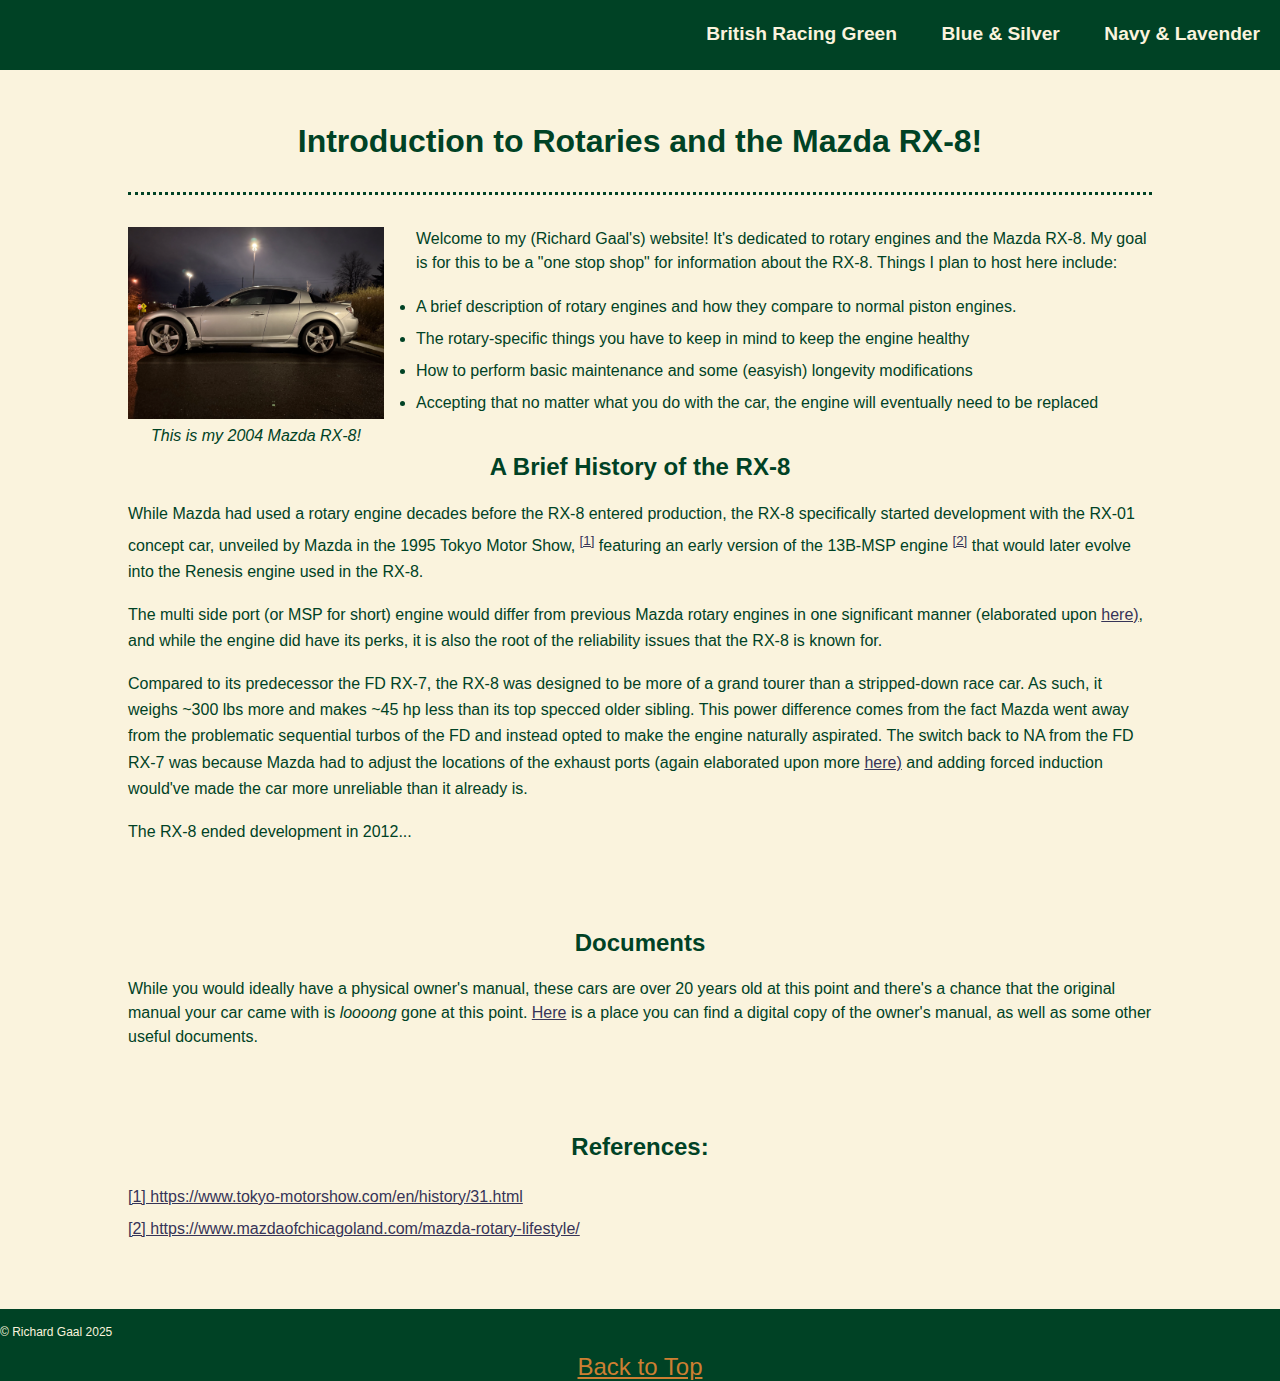
<file: index.html>
<!DOCTYPE html>
<html lang="en">
<head>
    <meta charset="UTF-8">
    <meta
        name="This is a webpage all about the Mazda RX-8! From what to look for when purchasing to maintence and how to drive them, you can find it here!"
        content="width=device-width, initial-scale=1.0">
    <title>Information about Mazda RX-8s!</title>
    <link rel="stylesheet" href="British Racing Green.css">
</head>
<body>
    <!--To Top link at the bottom of the page-->
    <div id="to_top"></div>
    <!--Navigation bars at the top of the website -->
    <nav>
        <ul>
            <li id="first_nav"><a href="index.html">British Racing Green</a></li>
            <li><a href="Blue & Silver.html">Blue & Silver</a></li>
            <li><a href="Navy & Lavender.html">Navy & Lavender</a></li>
        </ul>
    </nav>
    <!--Header tag is everything above the documents section-->
    <header>
        <h1>Introduction to Rotaries and the Mazda RX-8!</h1>
        <!--Figure is the image and caption for the image-->
        <figure>
                <img src="images/My_Car1.jpg.jpeg" alt="A picture of my Silver 2004 Mazda RX-8 in the Olympic College parking lot at night"/>
                <figcaption>This is my 2004 Mazda RX-8!</figcaption>
        </figure>
        <p>Welcome to my (Richard Gaal's) website! It's dedicated to rotary engines and the Mazda RX-8. My goal is for this to be a "one stop shop" 
            for information about the RX-8. Things I plan to host here include:</p>
        <ul>
            <li>A brief description of rotary engines and how they compare to normal piston engines.</li>
            <li>The rotary-specific things you have to keep in mind to keep the engine healthy</li>
            <li>How to perform basic maintenance and some (easyish) longevity modifications</li>
            <li>Accepting that no matter what you do with the car, the engine will eventually need to be replaced</li>
        </ul>
    </header>

    <!--Main contains almost all of the content for the web page-->
    <main>
        <!--History is the bulk of the content on the home page; basic header and paragraphs-->
        <section id="history">
            <h2>A Brief History of the RX-8</h2>
            <p>While Mazda had used a rotary engine decades before the RX-8 entered production, the RX-8 specifically started development with the RX-01 concept car,
                unveiled by Mazda in the 1995 Tokyo Motor Show, <sup><a href="#ref_1" class="references">[1]</a></sup> featuring 
                an early version of the 13B-MSP engine <sup><a href="#ref_2" class="references">[2]</a></sup> that would later evolve into the Renesis engine used in the RX-8. </p>

            <p> The multi side port (or MSP for short) engine would differ from previous Mazda rotary engines in one significant manner (elaborated upon 
                <a href="howitworks.html">here)</a>, and while the engine did have its perks, it is also the root of the reliability issues that the RX-8 is known for.</p>

            <p> Compared to its predecessor the FD RX-7, the RX-8 was designed to be more of a grand tourer than a stripped-down race car. As such, it weighs ~300 lbs
                more and makes ~45 hp less than its top specced older sibling. This power difference comes from the fact Mazda went away from the problematic sequential turbos of the FD
                and instead opted to make the engine naturally aspirated. The switch back to NA from the FD RX-7 was because Mazda had to adjust the locations of the exhaust ports
                (again elaborated upon more <a href="howitworks.html">here)</a> and adding forced induction would've made the car more unreliable than it already is.</p>
            <p> The RX-8 ended development in 2012...

            </p>
        </section>
        <!--Documents is where I'm currently holding any links or other PDFs that I tihknk are important to keep. I might move this to a separate page in the future.-->
        <section id="documents">
            <h2>Documents</h2>
            <p>While you would ideally have a physical owner's manual, these cars are over 20 years old at this point and there's a chance 
                that the original manual your car came with is <em>loooong</em> gone at this point. <a href="https://rotaryheads.com/PDF/RX8/" target="_blank">Here</a> is a place you can find a 
                digital copy of the owner's manual, as well as some other useful documents.</p>
        </section>
        <!--References are only the links that I'm using as sources. Formatted similarly to Wikipedia's references-->
        <section id="references">
            <h2>References:</h2>
            <ul>
                <li><a href="https://www.tokyo-motorshow.com/en/history/31.html" id="ref_1"> [1] https://www.tokyo-motorshow.com/en/history/31.html</a></li>
                <li><a href="https://www.mazdaofchicagoland.com/mazda-rotary-lifestyle/" id="ref_2">[2] https://www.mazdaofchicagoland.com/mazda-rotary-lifestyle/</a></li>
            </ul>
        </section>
    </main>
    <!--Footer contains "copyright" info and a back to top link-->
    <footer>
        <p>&copy; Richard Gaal 2025</p>
        <li><a href="#to_top" class="references">Back to Top</a></li>
    </footer>
</body>

</html>
</file>
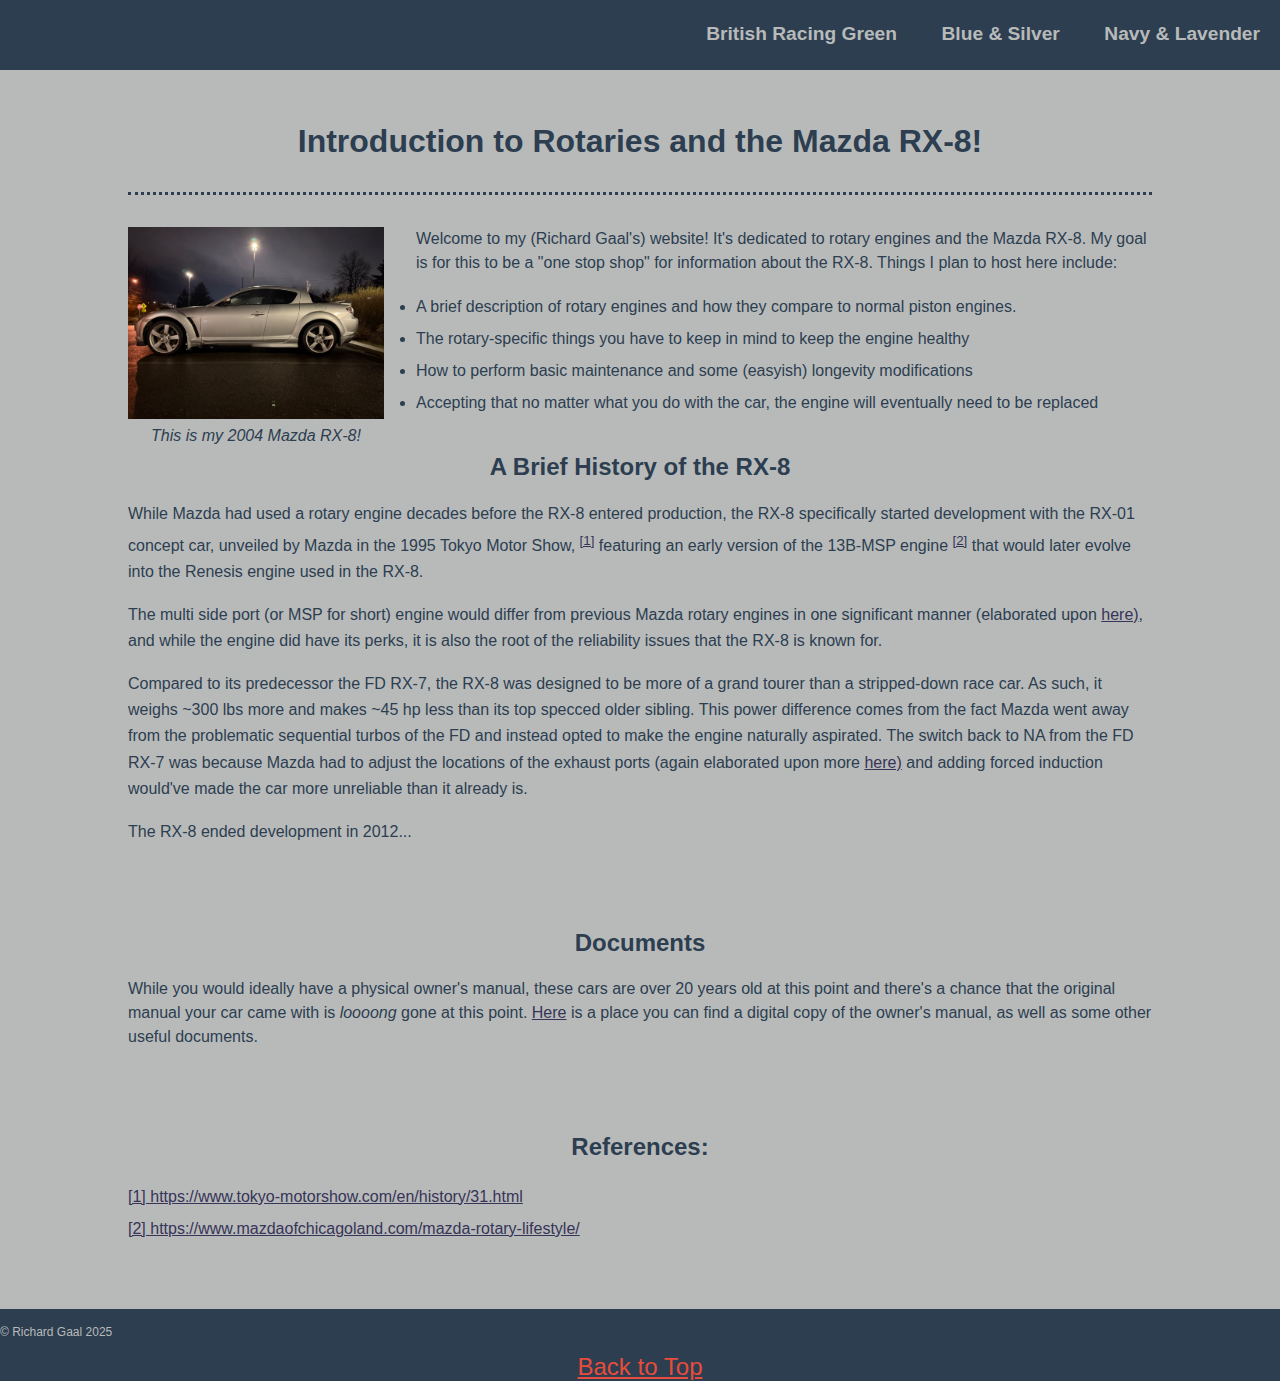
<file: Blue & Silver.html>
<!DOCTYPE html>
<html lang="en">
<head>
    <meta charset="UTF-8">
    <meta
        name="This is a webpage all about the Mazda RX-8! From what to look for when purchasing to maintence and how to drive them, you can find it here!"
        content="width=device-width, initial-scale=1.0">
    <title>Information about Mazda RX-8s!</title>
    <link rel="stylesheet" href="Blue & Silver.css">
</head>
<body>
    <!--To Top link at the bottom of the page-->
    <div id="to_top"></div>
    <!--Navigation bars at the top of the website -->
    <nav>
        <ul>
            <li id="first_nav"><a href="index.html">British Racing Green</a></li>
            <li><a href="Blue & Silver.html">Blue & Silver</a></li>
            <li><a href="Navy & Lavender.html">Navy & Lavender</a></li>
        </ul>
    </nav>
    <!--Header tag is everything above the documents section-->
    <header>
        <h1>Introduction to Rotaries and the Mazda RX-8!</h1>
        <!--Figure is the image and caption for the image-->
        <figure>
                <img src="images/My_Car1.jpg.jpeg" alt="A picture of my Silver 2004 Mazda RX-8 in the Olympic College parking lot at night"/>
                <figcaption>This is my 2004 Mazda RX-8!</figcaption>
        </figure>
        <p>Welcome to my (Richard Gaal's) website! It's dedicated to rotary engines and the Mazda RX-8. My goal is for this to be a "one stop shop" 
            for information about the RX-8. Things I plan to host here include:</p>
        <ul>
            <li>A brief description of rotary engines and how they compare to normal piston engines.</li>
            <li>The rotary-specific things you have to keep in mind to keep the engine healthy</li>
            <li>How to perform basic maintenance and some (easyish) longevity modifications</li>
            <li>Accepting that no matter what you do with the car, the engine will eventually need to be replaced</li>
        </ul>
    </header>

    <!--Main contains almost all of the content for the web page-->
    <main>
        <!--History is the bulk of the content on the home page; basic header and paragraphs-->
        <section id="history">
            <h2>A Brief History of the RX-8</h2>
            <p>While Mazda had used a rotary engine decades before the RX-8 entered production, the RX-8 specifically started development with the RX-01 concept car,
                unveiled by Mazda in the 1995 Tokyo Motor Show, <sup><a href="#ref_1" class="references">[1]</a></sup> featuring 
                an early version of the 13B-MSP engine <sup><a href="#ref_2" class="references">[2]</a></sup> that would later evolve into the Renesis engine used in the RX-8. </p>

            <p> The multi side port (or MSP for short) engine would differ from previous Mazda rotary engines in one significant manner (elaborated upon 
                <a href="howitworks.html">here)</a>, and while the engine did have its perks, it is also the root of the reliability issues that the RX-8 is known for.</p>

            <p> Compared to its predecessor the FD RX-7, the RX-8 was designed to be more of a grand tourer than a stripped-down race car. As such, it weighs ~300 lbs
                more and makes ~45 hp less than its top specced older sibling. This power difference comes from the fact Mazda went away from the problematic sequential turbos of the FD
                and instead opted to make the engine naturally aspirated. The switch back to NA from the FD RX-7 was because Mazda had to adjust the locations of the exhaust ports
                (again elaborated upon more <a href="howitworks.html">here)</a> and adding forced induction would've made the car more unreliable than it already is.</p>
            <p> The RX-8 ended development in 2012...

            </p>
        </section>
        <!--Documents is where I'm currently holding any links or other PDFs that I tihknk are important to keep. I might move this to a separate page in the future.-->
        <section id="documents">
            <h2>Documents</h2>
            <p>While you would ideally have a physical owner's manual, these cars are over 20 years old at this point and there's a chance 
                that the original manual your car came with is <em>loooong</em> gone at this point. <a href="https://rotaryheads.com/PDF/RX8/" target="_blank">Here</a> is a place you can find a 
                digital copy of the owner's manual, as well as some other useful documents.</p>
        </section>
        <!--References are only the links that I'm using as sources. Formatted similarly to Wikipedia's references-->
        <section id="references">
            <h2>References:</h2>
            <ul>
                <li><a href="https://www.tokyo-motorshow.com/en/history/31.html" id="ref_1"> [1] https://www.tokyo-motorshow.com/en/history/31.html</a></li>
                <li><a href="https://www.mazdaofchicagoland.com/mazda-rotary-lifestyle/" id="ref_2">[2] https://www.mazdaofchicagoland.com/mazda-rotary-lifestyle/</a></li>
            </ul>
        </section>
    </main>
    <!--Footer contains "copyright" info and a back to top link-->
    <footer>
        <p>&copy; Richard Gaal 2025</p>
        <li><a href="#to_top" class="references">Back to Top</a></li>
    </footer>
</body>

</html>
</file>
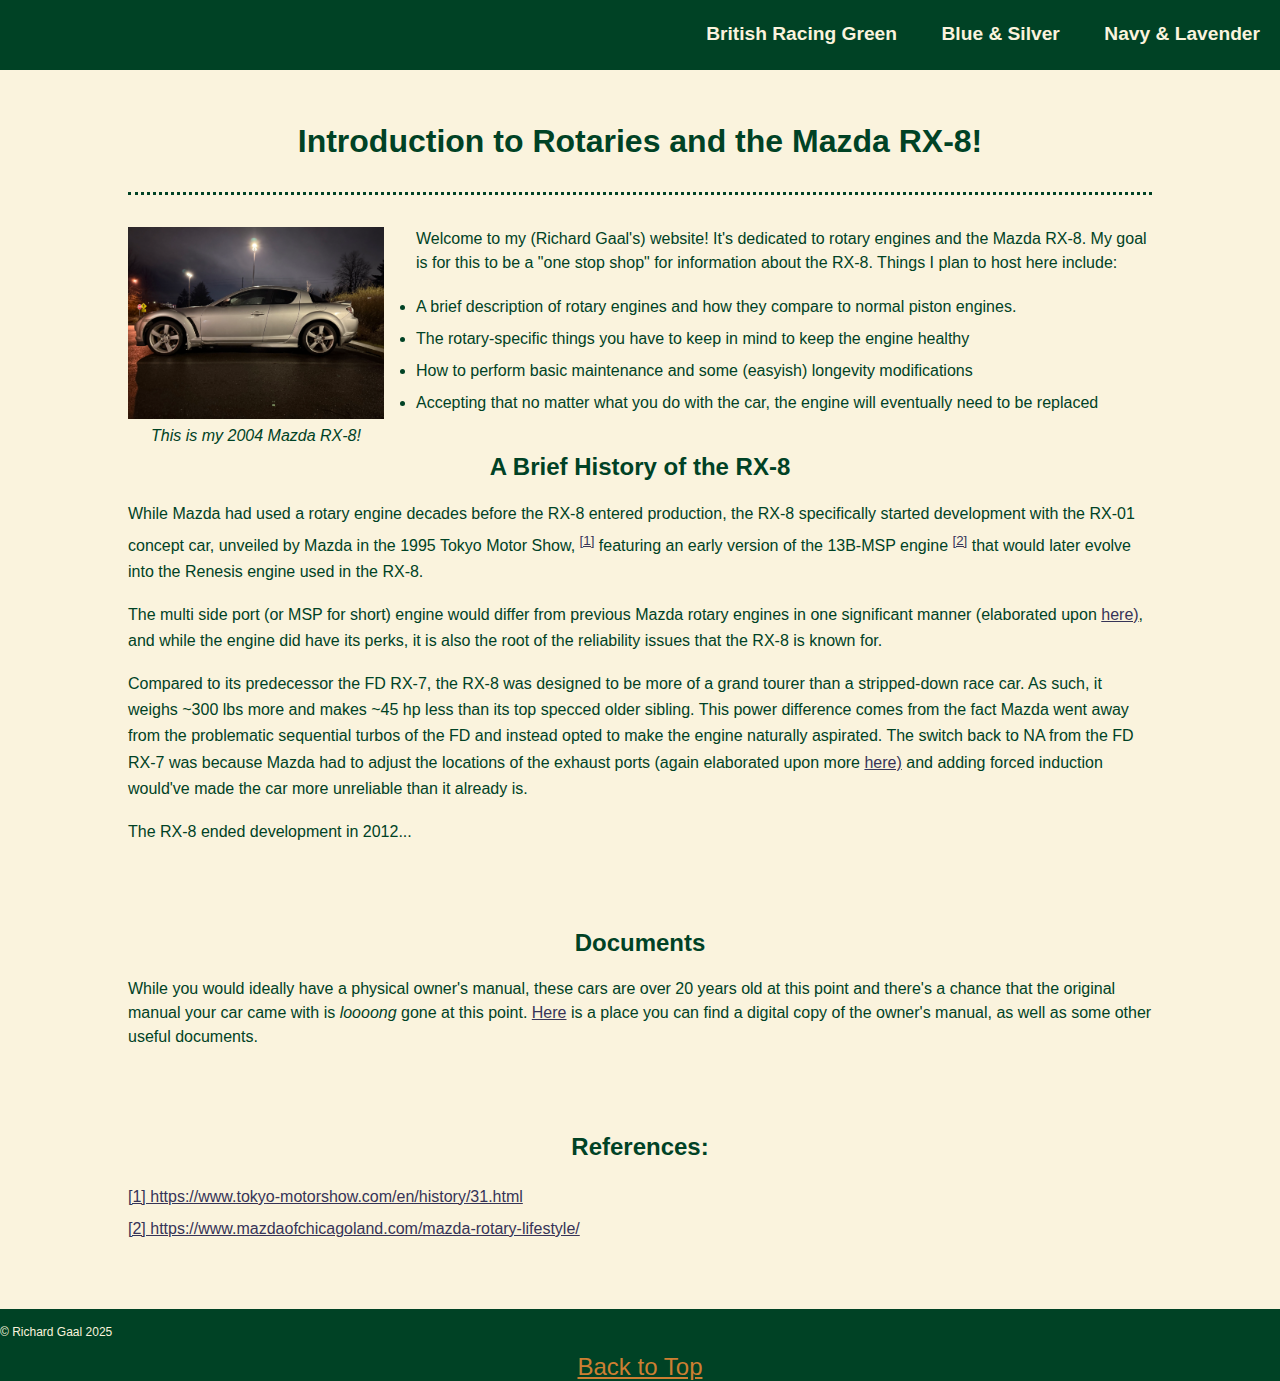
<file: British Racing Green.html>
<!DOCTYPE html>
<html lang="en">
<head>
    <meta charset="UTF-8">
    <meta
        name="This is a webpage all about the Mazda RX-8! From what to look for when purchasing to maintence and how to drive them, you can find it here!"
        content="width=device-width, initial-scale=1.0">
    <title>Information about Mazda RX-8s!</title>
    <link rel="stylesheet" href="British Racing Green.css">
</head>
<body>
    <!--To Top link at the bottom of the page-->
    <div id="to_top"></div>
    <!--Navigation bars at the top of the website -->
    <nav>
        <ul>
            <li id="first_nav"><a href="British Racing Green.html">British Racing Green</a></li>
            <li><a href="Blue & Silver.html">Blue & Silver</a></li>
            <li><a href="Navy & Lavender.html">Navy & Lavender</a></li>
        </ul>
    </nav>
    <!--Header tag is everything above the documents section-->
    <header>
        <h1>Introduction to Rotaries and the Mazda RX-8!</h1>
        <!--Figure is the image and caption for the image-->
        <figure>
                <img src="images/My_Car1.jpg.jpeg" alt="A picture of my Silver 2004 Mazda RX-8 in the Olympic College parking lot at night"/>
                <figcaption>This is my 2004 Mazda RX-8!</figcaption>
        </figure>
        <p>Welcome to my (Richard Gaal's) website! It's dedicated to rotary engines and the Mazda RX-8. My goal is for this to be a "one stop shop" 
            for information about the RX-8. Things I plan to host here include:</p>
        <ul>
            <li>A brief description of rotary engines and how they compare to normal piston engines.</li>
            <li>The rotary-specific things you have to keep in mind to keep the engine healthy</li>
            <li>How to perform basic maintenance and some (easyish) longevity modifications</li>
            <li>Accepting that no matter what you do with the car, the engine will eventually need to be replaced</li>
        </ul>
    </header>

    <!--Main contains almost all of the content for the web page-->
    <main>
        <!--History is the bulk of the content on the home page; basic header and paragraphs-->
        <section id="history">
            <h2>A Brief History of the RX-8</h2>
            <p>While Mazda had used a rotary engine decades before the RX-8 entered production, the RX-8 specifically started development with the RX-01 concept car,
                unveiled by Mazda in the 1995 Tokyo Motor Show, <sup><a href="#ref_1" class="references">[1]</a></sup> featuring 
                an early version of the 13B-MSP engine <sup><a href="#ref_2" class="references">[2]</a></sup> that would later evolve into the Renesis engine used in the RX-8. </p>

            <p> The multi side port (or MSP for short) engine would differ from previous Mazda rotary engines in one significant manner (elaborated upon 
                <a href="howitworks.html">here)</a>, and while the engine did have its perks, it is also the root of the reliability issues that the RX-8 is known for.</p>

            <p> Compared to its predecessor the FD RX-7, the RX-8 was designed to be more of a grand tourer than a stripped-down race car. As such, it weighs ~300 lbs
                more and makes ~45 hp less than its top specced older sibling. This power difference comes from the fact Mazda went away from the problematic sequential turbos of the FD
                and instead opted to make the engine naturally aspirated. The switch back to NA from the FD RX-7 was because Mazda had to adjust the locations of the exhaust ports
                (again elaborated upon more <a href="howitworks.html">here)</a> and adding forced induction would've made the car more unreliable than it already is.</p>
            <p> The RX-8 ended development in 2012...

            </p>
        </section>
        <!--Documents is where I'm currently holding any links or other PDFs that I tihknk are important to keep. I might move this to a separate page in the future.-->
        <section id="documents">
            <h2>Documents</h2>
            <p>While you would ideally have a physical owner's manual, these cars are over 20 years old at this point and there's a chance 
                that the original manual your car came with is <em>loooong</em> gone at this point. <a href="https://rotaryheads.com/PDF/RX8/" target="_blank">Here</a> is a place you can find a 
                digital copy of the owner's manual, as well as some other useful documents.</p>
        </section>
        <!--References are only the links that I'm using as sources. Formatted similarly to Wikipedia's references-->
        <section id="references">
            <h2>References:</h2>
            <ul>
                <li><a href="https://www.tokyo-motorshow.com/en/history/31.html" id="ref_1"> [1] https://www.tokyo-motorshow.com/en/history/31.html</a></li>
                <li><a href="https://www.mazdaofchicagoland.com/mazda-rotary-lifestyle/" id="ref_2">[2] https://www.mazdaofchicagoland.com/mazda-rotary-lifestyle/</a></li>
            </ul>
        </section>
    </main>
    <!--Footer contains "copyright" info and a back to top link-->
    <footer>
        <p>&copy; Richard Gaal 2025</p>
        <li><a href="#to_top" class="references">Back to Top</a></li>
    </footer>
</body>

</html>
</file>
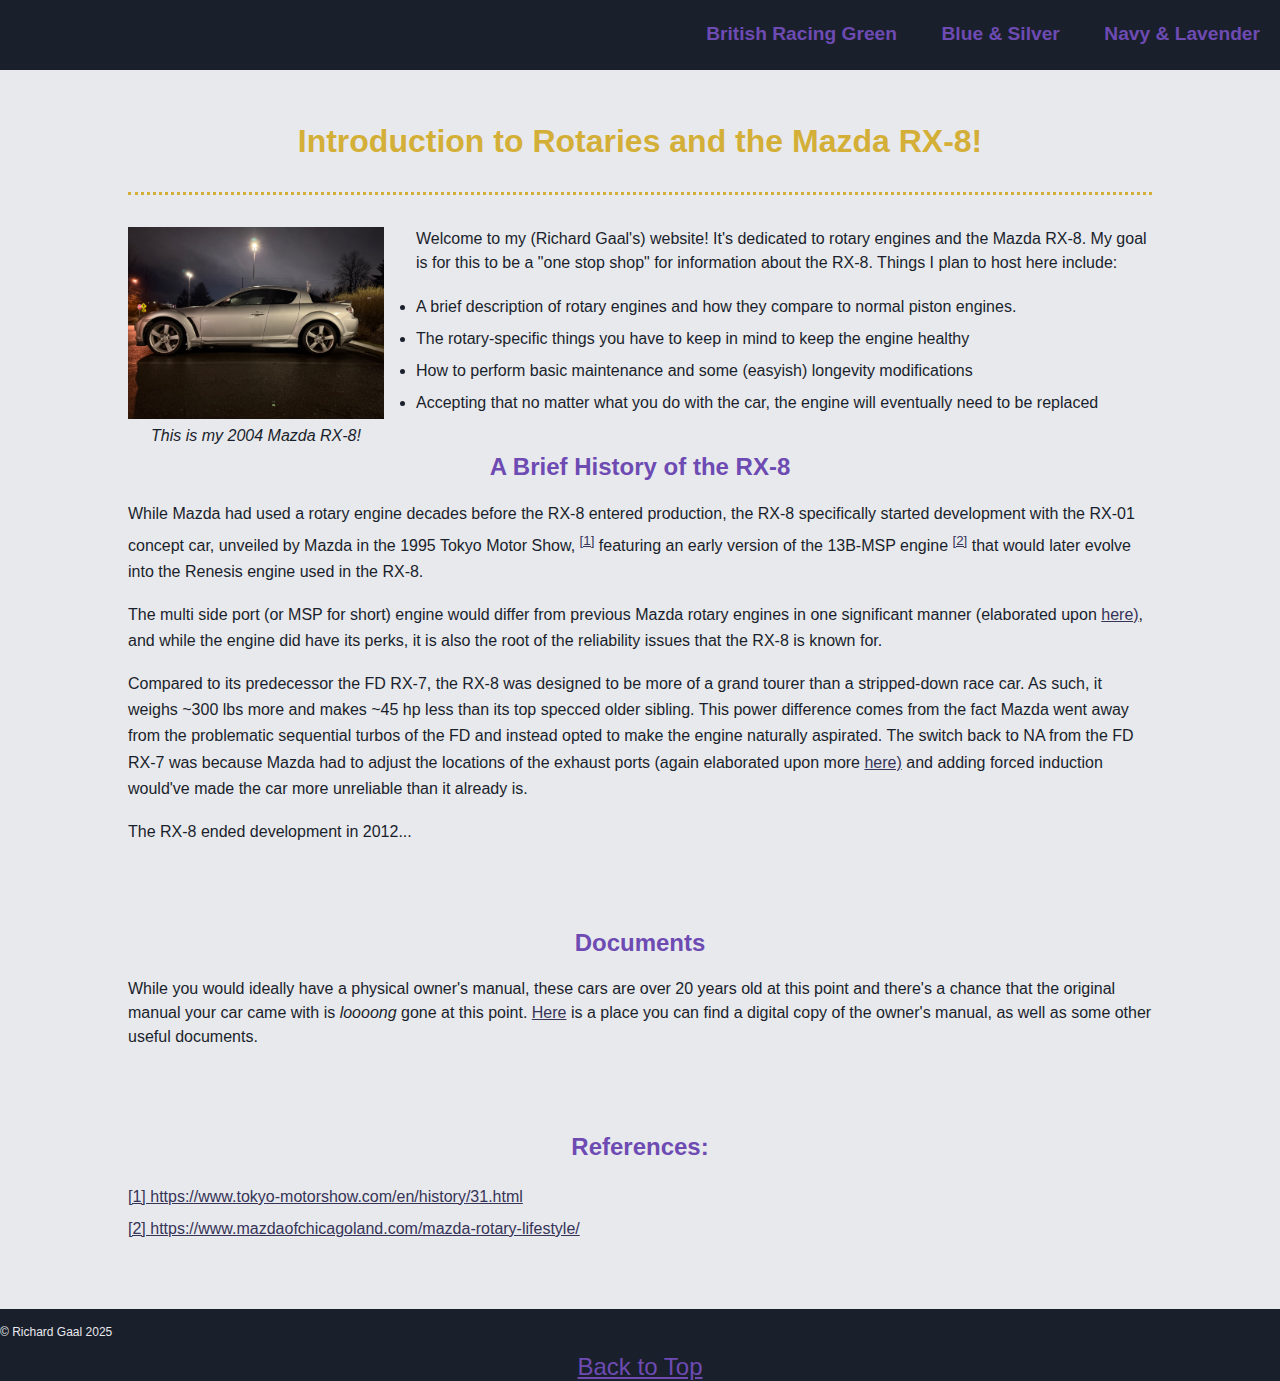
<file: Navy & Lavender.html>
<!DOCTYPE html>
<html lang="en">
<head>
    <meta charset="UTF-8">
    <meta
        name="This is a webpage all about the Mazda RX-8! From what to look for when purchasing to maintence and how to drive them, you can find it here!"
        content="width=device-width, initial-scale=1.0">
    <title>Information about Mazda RX-8s!</title>
    <link rel="stylesheet" href="Navy & Lavender.css">
</head>
<body>
    <!--To Top link at the bottom of the page-->
    <div id="to_top"></div>
    <!--Navigation bars at the top of the website -->
    <nav>
        <ul>
            <li id="first_nav"><a href="index.html">British Racing Green</a></li>
            <li><a href="Blue & Silver.html">Blue & Silver</a></li>
            <li><a href="Navy & Lavender.html">Navy & Lavender</a></li>
        </ul>
    </nav>
    <!--Header tag is everything above the documents section-->
    <header>
        <h1>Introduction to Rotaries and the Mazda RX-8!</h1>
        <!--Figure is the image and caption for the image-->
        <figure>
                <img src="images/My_Car1.jpg.jpeg" alt="A picture of my Silver 2004 Mazda RX-8 in the Olympic College parking lot at night"/>
                <figcaption>This is my 2004 Mazda RX-8!</figcaption>
        </figure>
        <p>Welcome to my (Richard Gaal's) website! It's dedicated to rotary engines and the Mazda RX-8. My goal is for this to be a "one stop shop" 
            for information about the RX-8. Things I plan to host here include:</p>
        <ul>
            <li>A brief description of rotary engines and how they compare to normal piston engines.</li>
            <li>The rotary-specific things you have to keep in mind to keep the engine healthy</li>
            <li>How to perform basic maintenance and some (easyish) longevity modifications</li>
            <li>Accepting that no matter what you do with the car, the engine will eventually need to be replaced</li>
        </ul>
    </header>

    <!--Main contains almost all of the content for the web page-->
    <main>
        <!--History is the bulk of the content on the home page; basic header and paragraphs-->
        <section id="history">
            <h2>A Brief History of the RX-8</h2>
            <p>While Mazda had used a rotary engine decades before the RX-8 entered production, the RX-8 specifically started development with the RX-01 concept car,
                unveiled by Mazda in the 1995 Tokyo Motor Show, <sup><a href="#ref_1" class="references">[1]</a></sup> featuring 
                an early version of the 13B-MSP engine <sup><a href="#ref_2" class="references">[2]</a></sup> that would later evolve into the Renesis engine used in the RX-8. </p>

            <p> The multi side port (or MSP for short) engine would differ from previous Mazda rotary engines in one significant manner (elaborated upon 
                <a href="howitworks.html">here)</a>, and while the engine did have its perks, it is also the root of the reliability issues that the RX-8 is known for.</p>

            <p> Compared to its predecessor the FD RX-7, the RX-8 was designed to be more of a grand tourer than a stripped-down race car. As such, it weighs ~300 lbs
                more and makes ~45 hp less than its top specced older sibling. This power difference comes from the fact Mazda went away from the problematic sequential turbos of the FD
                and instead opted to make the engine naturally aspirated. The switch back to NA from the FD RX-7 was because Mazda had to adjust the locations of the exhaust ports
                (again elaborated upon more <a href="howitworks.html">here)</a> and adding forced induction would've made the car more unreliable than it already is.</p>
            <p> The RX-8 ended development in 2012...

            </p>
        </section>
        <!--Documents is where I'm currently holding any links or other PDFs that I tihknk are important to keep. I might move this to a separate page in the future.-->
        <section id="documents">
            <h2>Documents</h2>
            <p>While you would ideally have a physical owner's manual, these cars are over 20 years old at this point and there's a chance 
                that the original manual your car came with is <em>loooong</em> gone at this point. <a href="https://rotaryheads.com/PDF/RX8/" target="_blank">Here</a> is a place you can find a 
                digital copy of the owner's manual, as well as some other useful documents.</p>
        </section>
        <!--References are only the links that I'm using as sources. Formatted similarly to Wikipedia's references-->
        <section id="references">
            <h2>References:</h2>
            <ul>
                <li><a href="https://www.tokyo-motorshow.com/en/history/31.html" id="ref_1"> [1] https://www.tokyo-motorshow.com/en/history/31.html</a></li>
                <li><a href="https://www.mazdaofchicagoland.com/mazda-rotary-lifestyle/" id="ref_2">[2] https://www.mazdaofchicagoland.com/mazda-rotary-lifestyle/</a></li>
            </ul>
        </section>
    </main>
    <!--Footer contains "copyright" info and a back to top link-->
    <footer>
        <p>&copy; Richard Gaal 2025</p>
        <li><a href="#to_top" class="references">Back to Top</a></li>
    </footer>
</body>

</html>
</file>
<file: British Racing Green.css>
:root{
    font-family: Arial, Helvetica, sans-serif;
    --color-primary: #004225;
    --color-secondary: #FAF3DD;
    --color-accent: #CD7F32;
    --color-dark: #1A1A1A;
    color: var(--color-text);
}

/*  Blue/Silver color pallete
    --color-primary: #2C3E50;
    --color-secondary: #b8baba;
    --color-accent: #e74C3C;
    --color-text: #333333;
    --color-light: #ffffff; */
/* All of my type selectors */

body {
    padding: 0;
    margin: 0;
    background-color: var(--color-secondary);
    color: var(--color-primary);
}

a {
    color: #363457;
}

h1, h2, h3 {
    text-align: center;
    color: var(--color-primary);
}

p {
    line-height: 1.5em;
}

header {
    width: 80%;
    margin: auto;
}

main {
    width: 80%;
    margin: auto;
}


/* CSS for the navigation */

nav {
    margin: 0;
    padding: 0;
    width: 100%;
    background-color: var(--color-primary);
    text-align: right; 
    height: 70px; 
}

nav ul {
    margin: 0;
    padding: 0;
    list-style-type: none;
    display: inline-block; 
}

nav ul li {
    display: inline-block;
    margin: 0;
}

nav ul li a {
    display: block;
    padding: 12px 18px; 
    text-decoration: none;
    color: var(--color-secondary);
    font-weight: bold;
    font-size: 1.2em;
    line-height: 40px; 
    border: 2px solid transparent;
}

nav a:hover {
    color:var(--color-accent);
}

/* CSS for the image and caption at the top of the page!
    credit to McGarnagle @ https://stackoverflow.com/questions/10128950/how-to-write-a-caption-under-an-image 
    for the information about figure and figcaption
*/

figure {
    float: left;
    margin: 0 2em 0.5em 0; 
    text-align: center;
    max-width: 25%; 
}

figure img {
    width: 100%;
    height: auto;
    display: block; 
}

figcaption {
    margin-top: 0.5em;
    font-style: italic; 
}

/* CSS for the header */
header>h1 {
    clear: both;
    padding-top: 1em;
    padding-bottom: 1em;
    margin-bottom: 1em;
    border-bottom: dotted;
}

header>ul {
    line-height: 2em;
}

/* CSS for main! */
main h2 { 
    clear: left;
}
 
/* CSS for the history section! */

section#history>p {
    line-height: 1.65em;
}

/* CSS for the Documents section!*/

section#documents a:hover {
    font-family: Verdana, Geneva, Tahoma, sans-serif;
    color:rgba(124, 8, 118, 0.747)
}

/* References! */

section {
    padding-bottom: 3em;
}

section#references ul {
    list-style-type: none;
    padding: 0;
}

section#references li {
    line-height: 2em;
}
/* CSS for the footer */
footer {
    clear: both;
    text-align: left;
    width: 100%;
    font-size: 0.75em;
    border-top: solid 2px;
    background-color: var(--color-primary); 
}

footer>p {
    color: var(--color-secondary);
}

footer>li {
    font-size: 2em;
    text-align: center;
}

footer a {
    color: var(--color-accent);
}

/* Responsive web design! */

/* This media query fixes the navigation menu before it breaks. Doesn't actually come into play on my phone but defintely would on slightly smaller ones.
    Just makes the Nav bar vertical as opposed to horizontal */
@media only screen and (max-width: 820px) {
    nav {
        height: auto; 
        text-align: center; 
    }
    
    nav ul {
        display: block; 
        width: 100%;
    }
    
    nav ul li {
        display: block; 
        width: 100%;
        margin: 0;
    }
    
    nav ul li a {
        display: block;
        width: 100%;
        height: auto; 
        padding: 15px 20px;
        line-height: normal;
        text-align: center;
        border: none;
        border-bottom: 1px solid #555; 
    }
    
    nav ul li a:hover {
        background-color: #4e4a4a; 
        border: none;
        border-bottom: 1px solid #555; 
    }
    
    
    nav ul li:last-child a {
        border-bottom: none; 
    }
}


/* This media query fixes the formating of the text next to the picture in the header */
@media only screen and (max-width: 985px) {
    figure {
        float: left;
    }

    header ul {
        clear: both;
    }

}
</file>
<file: Blue & Silver.css>
:root{
    font-family: Arial, Helvetica, sans-serif;
    --color-primary: #2C3E50;
    --color-secondary: #b8baba;
    --color-accent: #e74C3C;
    --color-text: #333333;
    --color-light: #ffffff; 
    color: var(--color-text);
}

/*  Blue/Silver color pallete
    --color-primary: #2C3E50;
    --color-secondary: #b8baba;
    --color-accent: #e74C3C;
    --color-text: #333333;
    --color-light: #ffffff; */
/* All of my type selectors */

body {
    padding: 0;
    margin: 0;
    background-color: var(--color-secondary);
    color: var(--color-primary);
}

a {
    color: #363457;
}

h1, h2, h3 {
    text-align: center;
    color: var(--color-primary);
}

p {
    line-height: 1.5em;
}

header {
    width: 80%;
    margin: auto;
}

main {
    width: 80%;
    margin: auto;
}


/* CSS for the navigation */

nav {
    margin: 0;
    padding: 0;
    width: 100%;
    background-color: var(--color-primary);
    text-align: right; 
    height: 70px; 
}

nav ul {
    margin: 0;
    padding: 0;
    list-style-type: none;
    display: inline-block; 
}

nav ul li {
    display: inline-block;
    margin: 0;
}

nav ul li a {
    display: block;
    padding: 12px 18px; 
    text-decoration: none;
    color: var(--color-secondary);
    font-weight: bold;
    font-size: 1.2em;
    line-height: 40px; 
    border: 2px solid transparent;
}

nav a:hover {
    color:var(--color-accent);
}

/* CSS for the image and caption at the top of the page!
    credit to McGarnagle @ https://stackoverflow.com/questions/10128950/how-to-write-a-caption-under-an-image 
    for the information about figure and figcaption
*/

figure {
    float: left;
    margin: 0 2em 0.5em 0; 
    text-align: center;
    max-width: 25%; 
}

figure img {
    width: 100%;
    height: auto;
    display: block; 
}

figcaption {
    margin-top: 0.5em;
    font-style: italic; 
}

/* CSS for the header */
header>h1 {
    clear: both;
    padding-top: 1em;
    padding-bottom: 1em;
    margin-bottom: 1em;
    border-bottom: dotted;
}

header>ul {
    line-height: 2em;
}

/* CSS for main! */
main h2 { 
    clear: left;
}
 
/* CSS for the history section! */

section#history>p {
    line-height: 1.65em;
}

/* CSS for the Documents section!*/

section#documents a:hover {
    font-family: Verdana, Geneva, Tahoma, sans-serif;
    color:rgba(124, 8, 118, 0.747)
}

/* References! */

section {
    padding-bottom: 3em;
}

section#references ul {
    list-style-type: none;
    padding: 0;
}

section#references li {
    line-height: 2em;
}
/* CSS for the footer */
footer {
    clear: both;
    text-align: left;
    width: 100%;
    font-size: 0.75em;
    border-top: solid 2px;
    background-color: var(--color-primary); 
}

footer>p {
    color: var(--color-secondary);
}

footer>li {
    font-size: 2em;
    text-align: center;
}

footer a {
    color: var(--color-accent);
}

/* Responsive web design! */

/* This media query fixes the navigation menu before it breaks. Doesn't actually come into play on my phone but defintely would on slightly smaller ones.
    Just makes the Nav bar vertical as opposed to horizontal */
@media only screen and (max-width: 820px) {
    nav {
        height: auto; 
        text-align: center; 
    }
    
    nav ul {
        display: block; 
        width: 100%;
    }
    
    nav ul li {
        display: block; 
        width: 100%;
        margin: 0;
    }
    
    nav ul li a {
        display: block;
        width: 100%;
        height: auto; 
        padding: 15px 20px;
        line-height: normal;
        text-align: center;
        border: none;
        border-bottom: 1px solid #555; 
    }
    
    nav ul li a:hover {
        background-color: #4e4a4a; 
        border: none;
        border-bottom: 1px solid #555; 
    }
    
    
    nav ul li:last-child a {
        border-bottom: none; 
    }
}


/* This media query fixes the formating of the text next to the picture in the header */
@media only screen and (max-width: 985px) {
    figure {
        float: left;
    }

    header ul {
        clear: both;
    }

}
</file>
<file: Navy & Lavender.css>
:root{
    font-family: Arial, Helvetica, sans-serif;
    --color-primary: #1A1F2C;
    --color-secondary: #E8E9ED;
    --color-accent: #6D4BB3;
    --color-highlight:#D4AF37;
    color: var(--color-text);
}

/* All of my type selectors */

body {
    padding: 0;
    margin: 0;
    background-color: var(--color-secondary);
    color: var(--color-primary);
}

a {
    color: #363457;
}

h1 {
    color: var(--color-highlight);
    text-align: center;
}

h2 {
    color: var(--color-accent);
    text-align: center;
}

p {
    line-height: 1.5em;
}

header {
    width: 80%;
    margin: auto;
}

main {
    width: 80%;
    margin: auto;
}


/* CSS for the navigation */

nav {
    margin: 0;
    padding: 0;
    width: 100%;
    background-color: var(--color-primary);
    text-align: right; 
    height: 70px; 
}

nav ul {
    margin: 0;
    padding: 0;
    list-style-type: none;
    display: inline-block; 
}

nav ul li {
    display: inline-block;
    margin: 0;
}

nav ul li a {
    display: block;
    padding: 12px 18px; 
    text-decoration: none;
    color: var(--color-accent);
    font-weight: bold;
    font-size: 1.2em;
    line-height: 40px; 
    border: 2px solid transparent;
}

nav a:hover {
    color:var(--color-highlight);
}

/* CSS for the image and caption at the top of the page!
    credit to McGarnagle @ https://stackoverflow.com/questions/10128950/how-to-write-a-caption-under-an-image 
    for the information about figure and figcaption
*/

figure {
    float: left;
    margin: 0 2em 0.5em 0; 
    text-align: center;
    max-width: 25%; 
}

figure img {
    width: 100%;
    height: auto;
    display: block; 
}

figcaption {
    margin-top: 0.5em;
    font-style: italic; 
}

/* CSS for the header */
header>h1 {
    clear: both;
    padding-top: 1em;
    padding-bottom: 1em;
    margin-bottom: 1em;
    border-bottom: dotted;
}

header>ul {
    line-height: 2em;
}

/* CSS for main! */
main h2 { 
    clear: left;
}
 
/* CSS for the history section! */

section#history>p {
    line-height: 1.65em;
}

/* CSS for the Documents section!*/

section#documents a:hover {
    font-family: Verdana, Geneva, Tahoma, sans-serif;
    color:rgba(124, 8, 118, 0.747)
}

/* References! */

section {
    padding-bottom: 3em;
}

section#references ul {
    list-style-type: none;
    padding: 0;
}

section#references li {
    line-height: 2em;
}
/* CSS for the footer */
footer {
    clear: both;
    text-align: left;
    width: 100%;
    font-size: 0.75em;
    border-top: solid 2px;
    background-color: var(--color-primary); 
}

footer>p {
    color: var(--color-secondary);
}

footer>li {
    font-size: 2em;
    text-align: center;
}

footer a {
    color: var(--color-accent);
}

/* Responsive web design! */

/* This media query fixes the navigation menu before it breaks. Doesn't actually come into play on my phone but defintely would on slightly smaller ones.
    Just makes the Nav bar vertical as opposed to horizontal */
@media only screen and (max-width: 820px) {
    nav {
        height: auto; 
        text-align: center; 
    }
    
    nav ul {
        display: block; 
        width: 100%;
    }
    
    nav ul li {
        display: block; 
        width: 100%;
        margin: 0;
    }
    
    nav ul li a {
        display: block;
        width: 100%;
        height: auto; 
        padding: 15px 20px;
        line-height: normal;
        text-align: center;
        border: none;
        border-bottom: 1px solid #555; 
    }
    
    nav ul li a:hover {
        background-color: #4e4a4a; 
        border: none;
        border-bottom: 1px solid #555; 
    }
    
    
    nav ul li:last-child a {
        border-bottom: none; 
    }
}


/* This media query fixes the formating of the text next to the picture in the header */
@media only screen and (max-width: 985px) {
    figure {
        float: left;
    }

    header ul {
        clear: both;
    }

}
</file>
